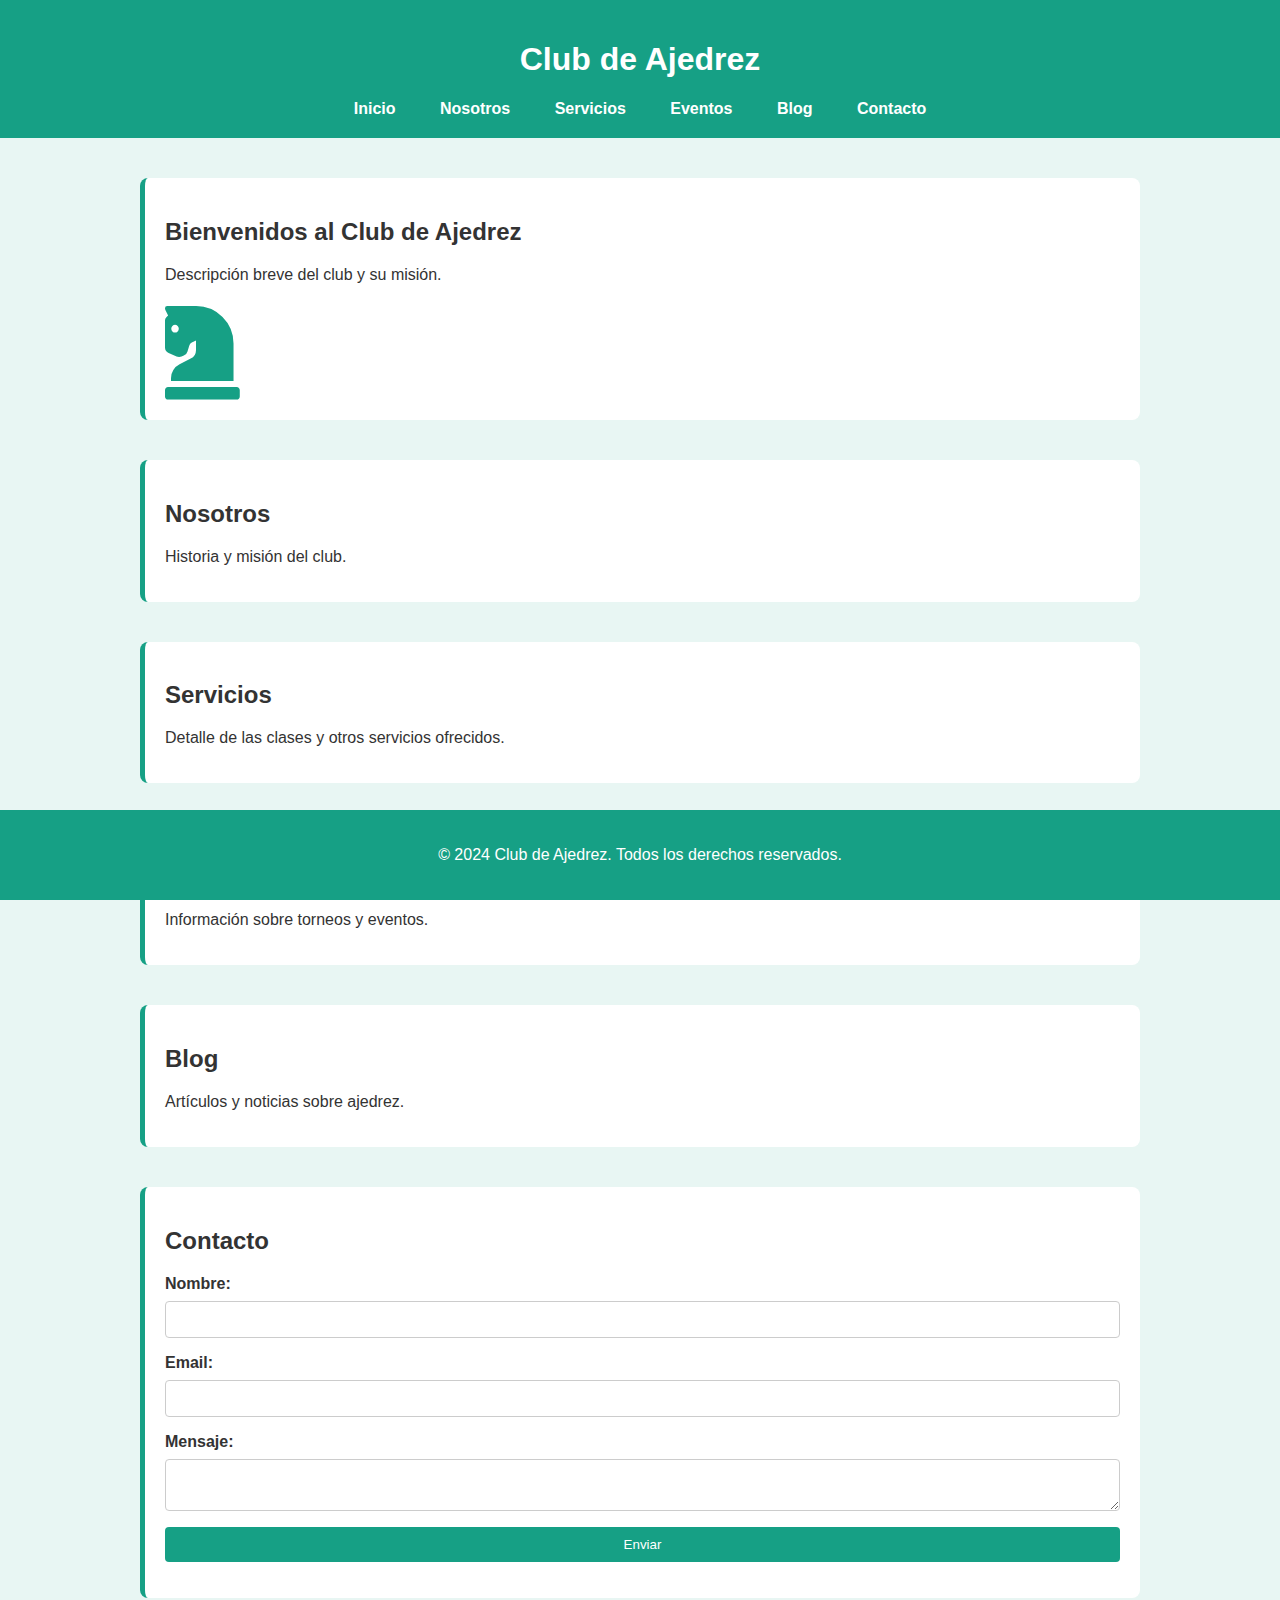
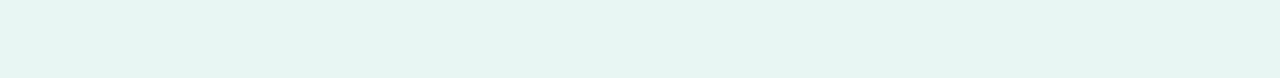
<file: index.html>
<!DOCTYPE html>
<html lang="es">
<head>
    <meta charset="UTF-8">
    <meta name="viewport" content="width=device-width, initial-scale=1.0">
    <title>Club de Ajedrez</title>
    <link rel="stylesheet" href="styles/style.css">
    <link rel="stylesheet" href="https://cdnjs.cloudflare.com/ajax/libs/font-awesome/5.15.4/css/all.min.css">
</head>
<body>
    <header>
        <h1>Club de Ajedrez</h1>
        <nav>
            <ul>
                <li><a href="#inicio">Inicio</a></li>
                <li><a href="#nosotros">Nosotros</a></li>
                <li><a href="#servicios">Servicios</a></li>
                <li><a href="#eventos">Eventos</a></li>
                <li><a href="#blog">Blog</a></li>
                <li><a href="#contacto">Contacto</a></li>
            </ul>
        </nav>
    </header>

    <main>
        <section id="inicio">
            <h2>Bienvenidos al Club de Ajedrez</h2>
            <p>Descripción breve del club y su misión.</p>
            <i class="fas fa-chess-knight horse-animation"></i>
        </section>

        <section id="nosotros">
            <h2>Nosotros</h2>
            <p>Historia y misión del club.</p>
        </section>

        <section id="servicios">
            <h2>Servicios</h2>
            <p>Detalle de las clases y otros servicios ofrecidos.</p>
        </section>

        <section id="eventos">
            <h2>Eventos</h2>
            <p>Información sobre torneos y eventos.</p>
        </section>

        <section id="blog">
            <h2>Blog</h2>
            <p>Artículos y noticias sobre ajedrez.</p>
        </section>

        <section id="contacto">
            <h2>Contacto</h2>
            <form>
                <label for="name">Nombre:</label>
                <input type="text" id="name" name="name" required>
                
                <label for="email">Email:</label>
                <input type="email" id="email" name="email" required>
                
                <label for="message">Mensaje:</label>
                <textarea id="message" name="message" required></textarea>
                
                <button type="submit">Enviar</button>
            </form>
        </section>
    </main>

    <footer>
        <p>&copy; 2024 Club de Ajedrez. Todos los derechos reservados.</p>
    </footer>

    <script src="scripts/main.js"></script>
</body>
</html>
</file>
<file: styles/style.css>
/* Estilo Vibrante y Juvenil */

body {
    font-family: 'Arial', sans-serif;
    margin: 0;
    padding: 0;
    background-color: #e8f6f3;
    color: #333;
    box-sizing: border-box;
}

header {
    background: #16a085;
    color: #fff;
    padding: 20px 0;
    text-align: center;
}

nav ul {
    list-style: none;
    padding: 0;
    margin: 0;
}

nav ul li {
    display: inline;
    margin: 0 20px;
}

nav ul li a {
    color: #fff;
    text-decoration: none;
    font-weight: bold;
}

main {
    padding: 40px 20px;
    max-width: 1000px;
    margin: 0 auto;
}

section {
    margin-bottom: 40px;
    background: #fff;
    padding: 20px;
    border-radius: 8px;
    border-left: 5px solid #16a085;
}

footer {
    background: #16a085;
    color: #fff;
    text-align: center;
    padding: 20px 0;
    position: fixed;
    width: 100%;
    bottom: 0;
}

form {
    display: flex;
    flex-direction: column;
}

form label {
    margin-bottom: 8px;
    font-weight: bold;
}

form input, form textarea, form button {
    margin-bottom: 16px;
    padding: 10px;
    border: 1px solid #ccc;
    border-radius: 4px;
}

form button {
    background: #16a085;
    color: #fff;
    border: none;
    cursor: pointer;
}

form button:hover {
    background: #1abc9c;
}

/* Animación del Caballo */

.horse-animation {
    font-size: 100px;
    color: #16a085;
    animation: moveHorse 2s infinite alternate;
}

@keyframes moveHorse {
    0% {
        transform: translateX(0);
    }
    100% {
        transform: translateX(20px);
    }
}
</file>
